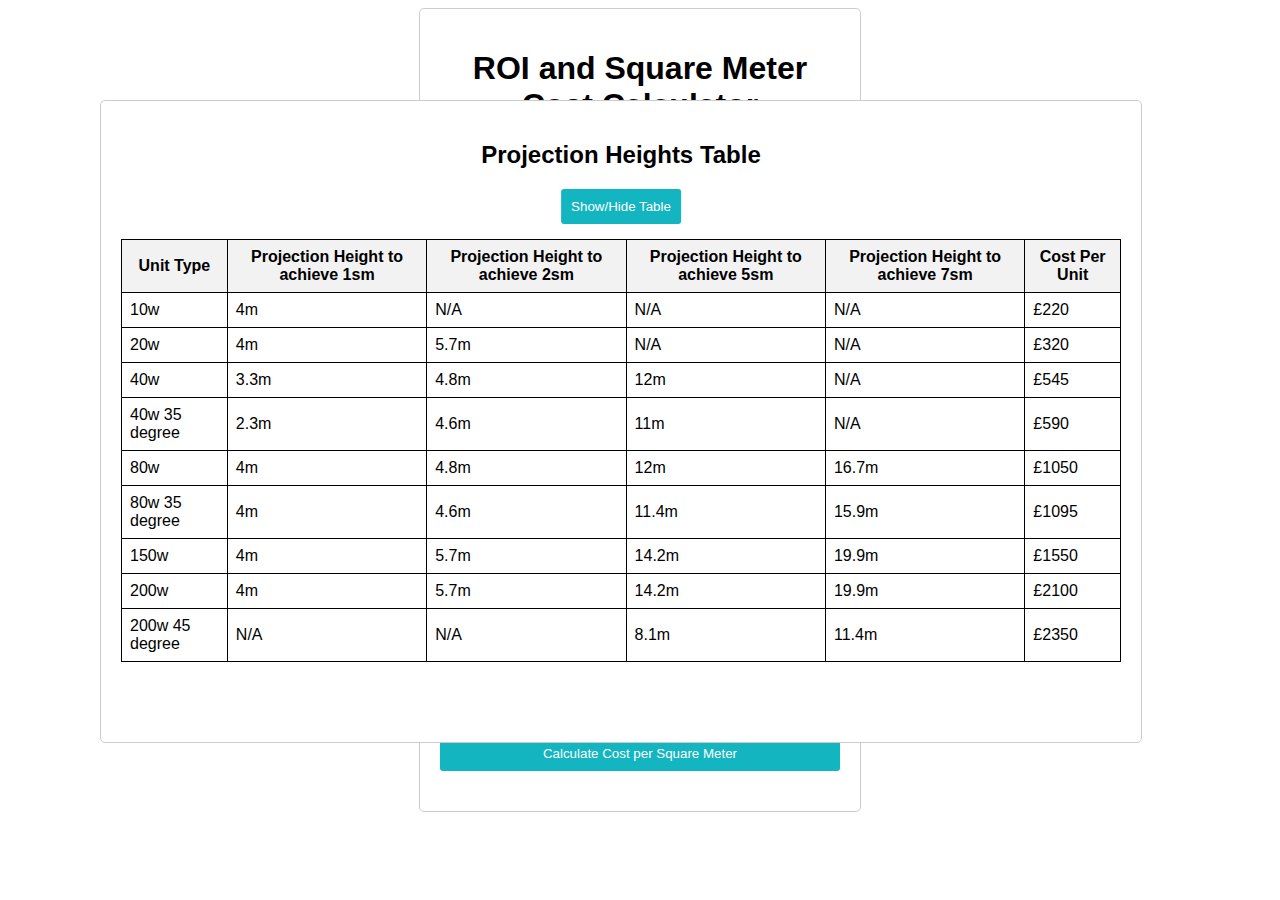
<file: d3c2da3b897efa87572c7747e952a7de619ebeb4/index.html>
<!DOCTYPE html>
<html>

<head>
  <meta charset="UTF-8">
  <title>ROI and Square Meter Cost Calculator</title>
  <link rel="stylesheet" href="style.css">
</head>

<body>
  <div class="container">
    <h1>ROI and Square Meter Cost Calculator</h1>
    <form id="calculatorForm">
      <label for="safetyCostPerSqMeter">Safety Projector Cost per Square Meter (£):</label>
      <input type="number" id="safetyCostPerSqMeter" step="0.01" required>
      <br>

      <label for="safetySqMeters">Safety Projector Area (in square meters):</label>
      <input type="number" id="safetySqMeters" step="0.01" required>
      <br>

      <label for="paintedSqMeters">Painted Solution Area (in square meters):</label>
      <input type="number" id="paintedSqMeters" step="0.01" required>
      <br>

      <label for="paintedCostPerSqMeter">Painted Solution Cost per Square Meter (£) every:</label>
      <input type="number" id="paintedCostPerSqMeter" step="0.01" required>
      <select id="paintedDuration">
        <option value="1">1 month</option>
        <option value="2">2 months</option>
        <option value="3">3 months</option>
        <option value="4">4 months</option>
        <!-- Add more options up to 24 months -->
        <option value="5">5 months</option>
        <option value="6">6 months</option>
        <option value="7">7 months</option>
        <option value="8">8 months</option>
        <option value="9">9 months</option>
        <option value="10">10 months</option>
        <option value="11">11 months</option>
        <option value="12">1 year</option>
        <option value="18">18 months</option>
        <option value="24">2 years</option>
      </select>
      <br>

      <button type="submit" id="calculateButton">Calculate ROI and Square Meter Cost</button>
    </form>

    <form id="costPerSqMeterForm">
      <h2>Cost per Square Meter Calculator</h2>
      <label for="initialCost">Enter the Initial Cost (£):</label>
      <input type="number" id="initialCost" step="0.01" required>
      <br>

      <label for="areaSqMeters">Enter the Area (in square meters):</label>
      <input type="number" id="areaSqMeters" step="0.01" required>
      <br>

      <button type="submit" id="calculateCostPerSqMeterButton">Calculate Cost per Square Meter</button>
    </form>

    <div id="results"></div>
  </div>

  <div class="movable-box" id="movableBox">
    <div class="container-table">
      <h2>Projection Heights Table</h2>
      <!-- Add a button to show/hide the table -->
      <button id="toggleTableButton">Show/Hide Table</button>
      <table id="projectionTable">
        <tr>
          <th>Unit Type</th>
          <th>Projection Height to achieve 1sm</th>
          <th>Projection Height to achieve 2sm</th>
          <th>Projection Height to achieve 5sm</th>
          <th>Projection Height to achieve 7sm</th>
          <th>Cost Per Unit</th>
        </tr>
        <tr>
          <td>10w</td>
          <td>4m</td>
          <td>N/A</td>
          <td>N/A</td>
          <td>N/A</td>
          <td>£220</td>
        </tr>
        <tr>
          <td>20w</td>
          <td>4m</td>
          <td>5.7m</td>
          <td>N/A</td>
          <td>N/A</td>
          <td>£320</td>
        </tr>
        <tr>
          <td>40w</td>
          <td>3.3m</td>
          <td>4.8m</td>
          <td>12m</td>
          <td>N/A</td>
          <td>£545</td>
        </tr>
        <tr>
          <td>40w 35 degree</td>
          <td>2.3m</td>
          <td>4.6m</td>
          <td>11m</td>
          <td>N/A</td>
          <td>£590</td>
        </tr>
        <tr>
          <td>80w</td>
          <td>4m</td>
          <td>4.8m</td>
          <td>12m</td>
          <td>16.7m</td>
          <td>£1050</td>
        </tr>
        <tr>
          <td>80w 35 degree</td>
          <td>4m</td>
          <td>4.6m</td>
          <td>11.4m</td>
          <td>15.9m</td>
          <td>£1095</td>
        </tr>
        <tr>
          <td>150w</td>
          <td>4m</td>
          <td>5.7m</td>
          <td>14.2m</td>
          <td>19.9m</td>
          <td>£1550</td>
        </tr>
        <tr>
          <td>200w</td>
          <td>4m</td>
          <td>5.7m</td>
          <td>14.2m</td>
          <td>19.9m</td>
          <td>£2100</td>
        </tr>
        <tr>
          <td>200w 45 degree</td>
          <td>N/A</td>
          <td>N/A</td>
          <td>8.1m</td>
          <td>11.4m</td>
          <td>£2350</td>
        </tr>
      </table>
    </div>
  </div>

  <script src="script.js"></script>

  <script>
    // JavaScript to handle dragging of the movable box
    const movableBox = document.getElementById('movableBox');
    let isDragging = false;
    let offsetX, offsetY;

    movableBox.addEventListener('mousedown', function (event) {
      isDragging = true;
      offsetX = event.clientX - movableBox.getBoundingClientRect().left;
      offsetY = event.clientY - movableBox.getBoundingClientRect().top;
    });

    document.addEventListener('mousemove', function (event) {
      if (isDragging) {
        movableBox.style.left = event.clientX - offsetX + 'px';
        movableBox.style.top = event.clientY - offsetY + 'px';
      }
    });

    document.addEventListener('mouseup', function () {
      isDragging = false;
    });
  </script>
</body>

</html>


<!-- 
==========================================
 Title:  ROI and Square Meter Cost Calculator
 Author: Cameron Melville
 Date:   25 July 2023 17:39
========================================== 
-->
</file>
<file: d3c2da3b897efa87572c7747e952a7de619ebeb4/style.css>
body {
  font-family: -apple-system, BlinkMacSystemFont, "Segoe UI", "Roboto", "Oxygen", "Ubuntu", "Cantarell", "Fira Sans", "Droid Sans", "Helvetica Neue", sans-serif;
  font-weight: 300;
  -webkit-font-smoothing: antialiased;
  -moz-osx-font-smoothing: grayscale;
}

.container {
  max-width: 400px;
  margin: 0 auto;
  padding: 20px;
  border: 1px solid #ccc;
  border-radius: 5px;
}

.container-table {
  max-width: 1000px;
  margin: 0 auto;
  padding: 20px;
  border: 1px solid #ccc;
  border-radius: 5px;
  padding-bottom: 60px;
}

h1 {
  text-align: center;
}

h2 {
  text-align: center;
}

form {
  display: flex;
  flex-direction: column;
}

label {
  margin-bottom: 5px;
}

input {
  margin-bottom: 10px;
  padding: 5px;
  border: 1px solid #ccc;
  border-radius: 3px;
}

button {
  padding: 10px;
  background-color: #13b5c0;
  color: #fff;
  border: none;
  border-radius: 3px;
  cursor: pointer;
  transition: background-color 0.3s ease;
}

button:hover {
  background-color: #1a969e;
}

#results {
  margin-top: 20px;
}



table {
  border-collapse: collapse;
  margin: 20px auto;
  margin-top: 70px; /* Add spacing between the button and the table */
}

table,
th,
td {
  border: 1px solid black;
  padding: 8px;
}

th {
  background-color: #f2f2f2;
}

    /* CSS for the movable box */
    .movable-box {
      position: absolute;
      top: 100px; /* Adjust the initial position as needed */
      left: 100px; /* Adjust the initial position as needed */

      background-color: #ffffff;
      cursor: move;
      overflow: hidden; /* Prevent content overflow during resizing */
    }

    /* Media query to hide the table on mobile viewports */
    @media (max-width: 768px) {
      .movable-box {
        display: none;
      }
    }

    /* Center-align the "Toggle Table" button horizontally */
    .container-table {
      position: relative;
    }
    #toggleTableButton {
      position: absolute;
      left: 50%;
      transform: translateX(-50%);
    }




/* 
==========================================
 Title:  ROI and Square Meter Cost Calculator
 Author: Cameron Melville
 Date:   25 July 2023 17:39
==========================================  
*/
</file>
